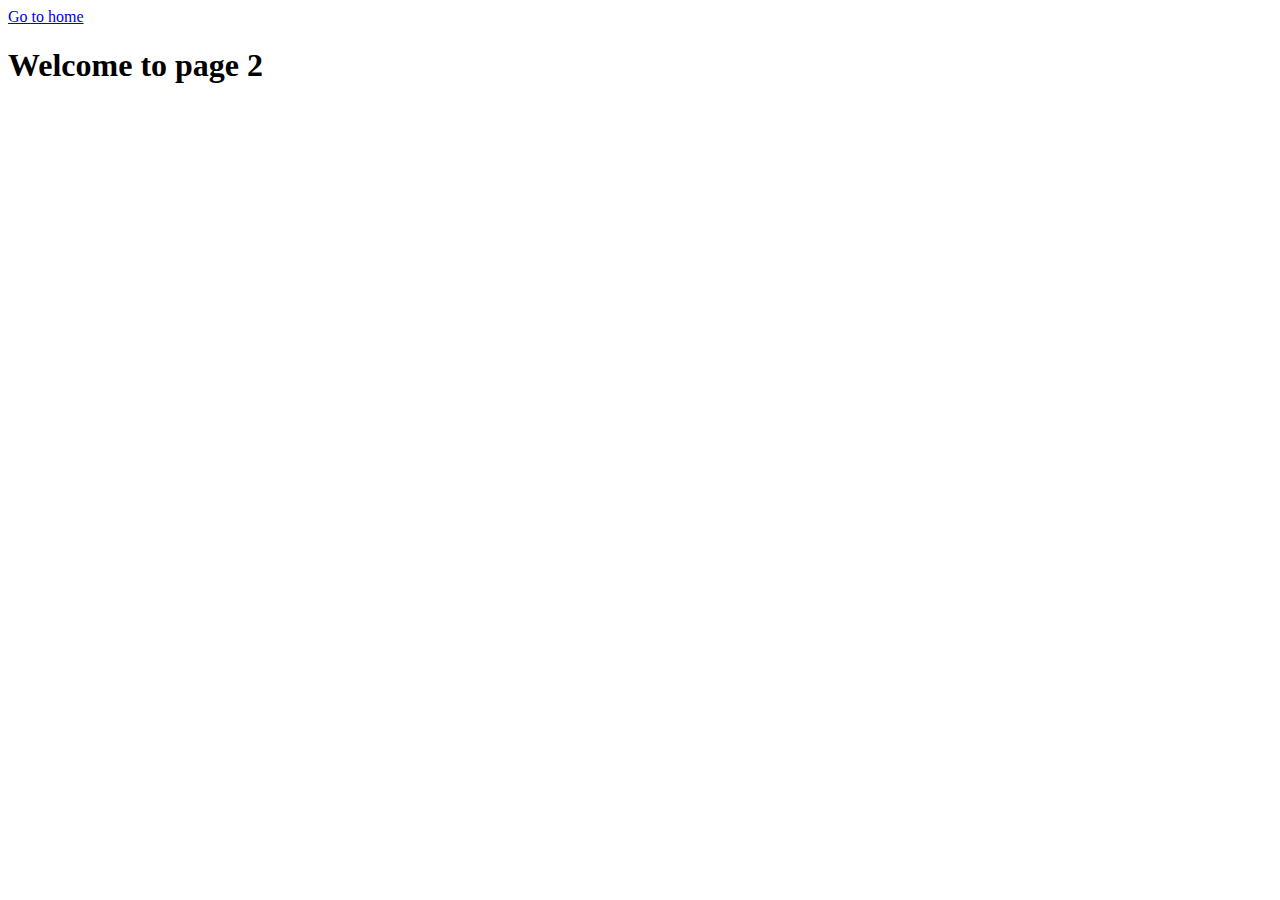
<file: src/1-gallery.html>
<!DOCTYPE html>
<html lang="en">
  <head>
    <meta charset="UTF-8" />
    <meta http-equiv="X-UA-Compatible" content="IE=edge" />
    <meta name="viewport" content="width=device-width, initial-scale=1.0" />
    <title>Page 2</title>
    <link rel="stylesheet" href="./css/styles.css" />
  </head>
  <body>
    <section>
      <a href="./index.html">Go to home</a>
      <h1>Welcome to page 2</h1>
    </section>
    <ul class="gallery"></ul>
    <script type="module" src="./js/1-gallery.js"></script>
  </body>
</html>
</file>
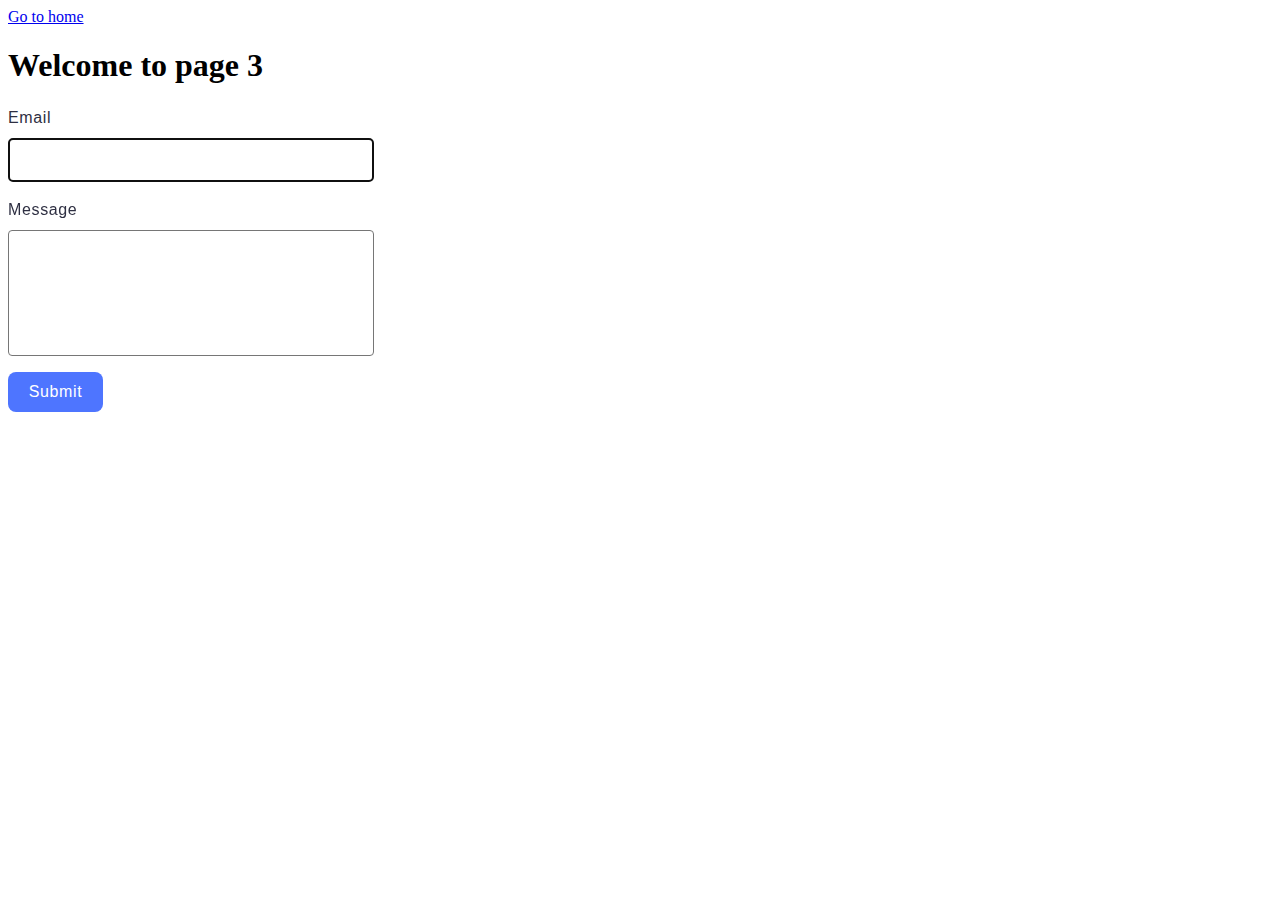
<file: src/2-form.html>
<!DOCTYPE html>
<html lang="en">
  <head>
    <meta charset="UTF-8" />
    <meta http-equiv="X-UA-Compatible" content="IE=edge" />
    <meta name="viewport" content="width=device-width, initial-scale=1.0" />
    <title>Page 3</title>
    <link rel="stylesheet" href="./css/styles.css" />
  </head>
  <body>
    <section>
      <a href="./index.html">Go to home</a>
      <h1>Welcome to page 3</h1>
    </section>
    <form class="feedback-form" autocomplete="off">
      <label>
        Email
        <input type="email" name="email" autofocus />
      </label>
      <label>
        Message
        <textarea name="message" rows="8"></textarea>
      </label>
      <button type="submit">Submit</button>
    </form>
    <script type="module" src="./js/2-form.js"></script>
  </body>
</html>
</file>
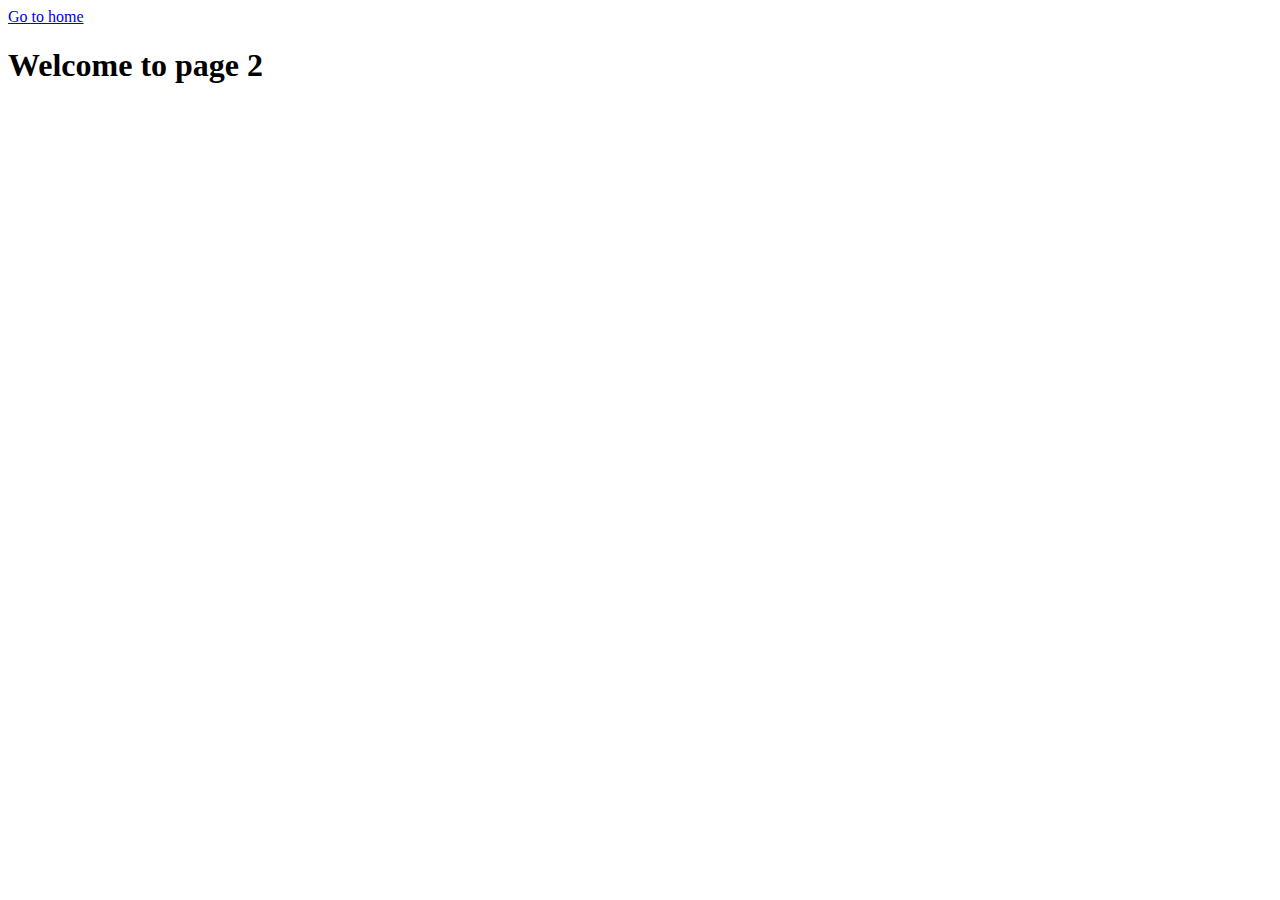
<file: src/page-2.html>
<!DOCTYPE html>
<html lang="en">
  <head>
    <meta charset="UTF-8" />
    <meta http-equiv="X-UA-Compatible" content="IE=edge" />
    <meta name="viewport" content="width=device-width, initial-scale=1.0" />
    <title>Page 2</title>
  </head>
  <body>
    <section>
      <a href="./index.html">Go to home</a>
      <h1>Welcome to page 2</h1>
    </section>
  </body>
</html>
</file>
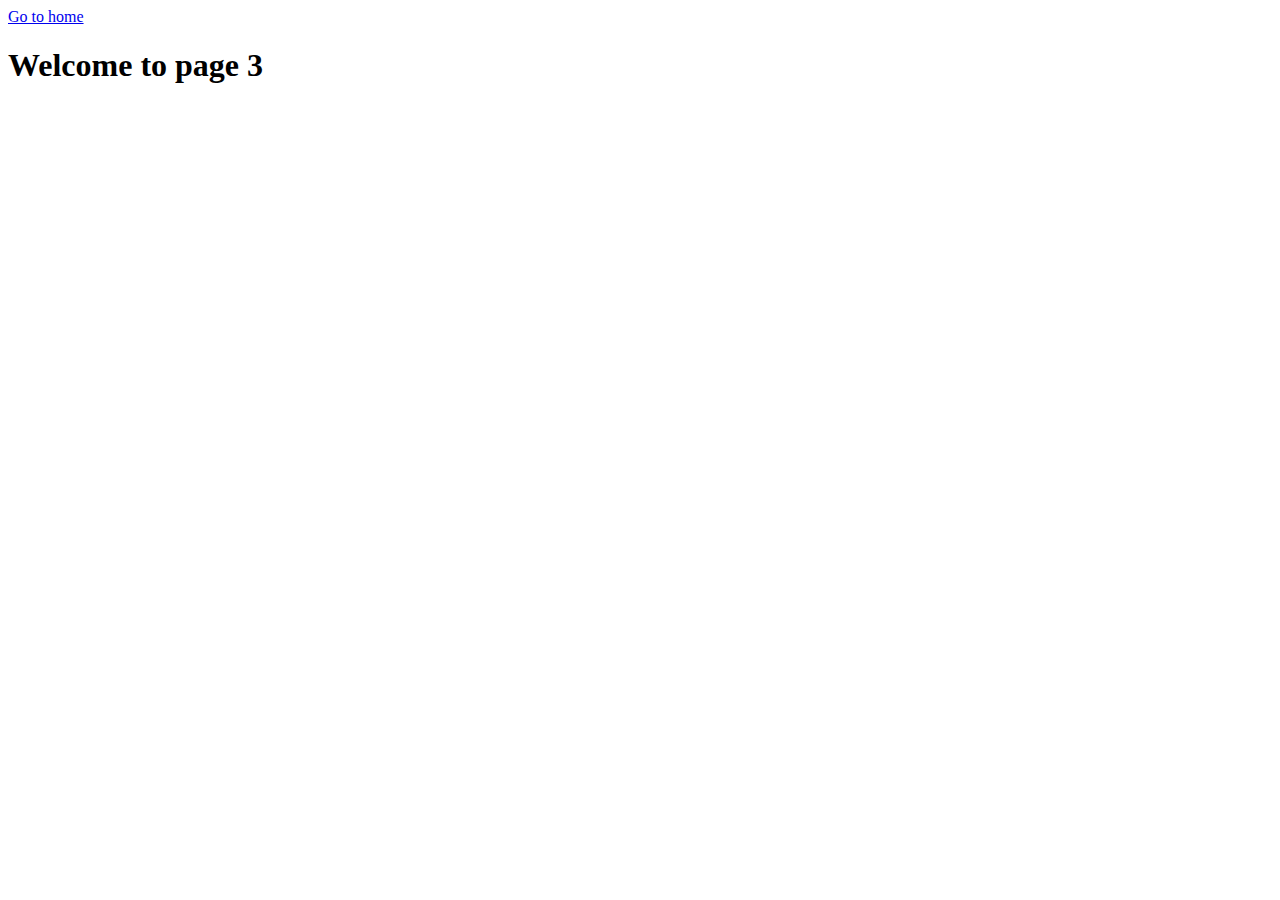
<file: src/page-3.html>
<!DOCTYPE html>
<html lang="en">
  <head>
    <meta charset="UTF-8" />
    <meta http-equiv="X-UA-Compatible" content="IE=edge" />
    <meta name="viewport" content="width=device-width, initial-scale=1.0" />
    <title>Page 3</title>
  </head>
  <body>
    <section>
      <a href="./index.html">Go to home</a>
      <h1>Welcome to page 3</h1>
    </section>
  </body>
</html>
</file>
<file: src/css/styles.css>
.gallery {
  list-style: none;
  display: flex;
  flex-direction: row;
  flex-wrap: wrap;
  gap: 24px;
  padding: 24px 156px;
}

.gallery-item {
  width: calc((100% - 48px) / 3);
}

.gallery-item:hover {
  transform: scale(1.1);
}

.gallery-image {
  display: block;
  width: 100%;
  height: auto;
}

.feedback-form {
  display: flex;
  align-items: flex-start;
  justify-content: flex-start;
  flex-direction: column;
  gap: 16px;
}

.feedback-form label {
  display: flex;
  align-items: flex-start;
  justify-content: flex-start;
  flex-direction: column;
  gap: 8px;
  font-family: 'Montserrat', sans-serif;
  font-weight: 400;
  font-size: 16px;
  line-height: 1.5;
  letter-spacing: 0.04em;
  color: #2e2f42;
}

.feedback-form input {
  border: 1px solid #808080;
  border-radius: 4px;
  width: 360px;
  height: 40px;
}
.feedback-form input:hover,
.feedback-form textarea:hover {
  border: 1px solid #000;
}

.feedback-form input:focus,
.feedback-form textarea:focus {
  font-family: 'Montserrat', sans-serif;
  font-weight: 400;
  font-size: 16px;
  line-height: 1.5;
  letter-spacing: 0.04em;
  color: #2e2f42;
}

.feedback-form textarea {
  order: 1px solid #808080;
  border-radius: 4px;
  width: 360px;
  min-height: 80px;
  resize: none;
}

.feedback-form button {
  display: flex;
  align-items: center;
  justify-content: center;
  flex-direction: row;
  gap: 10px;
  border: none;
  border-radius: 8px;
  padding: 8px 16px;
  width: 95px;
  height: 40px;
  background-color: #4e75ff;
  font-family: 'Montserrat', sans-serif;
  font-weight: 500;
  font-size: 16px;
  line-height: 1.5;
  letter-spacing: 0.04em;
  color: #fff;
}

.feedback-form button:hover {
  background-color: #6c8cff;
}
</file>
